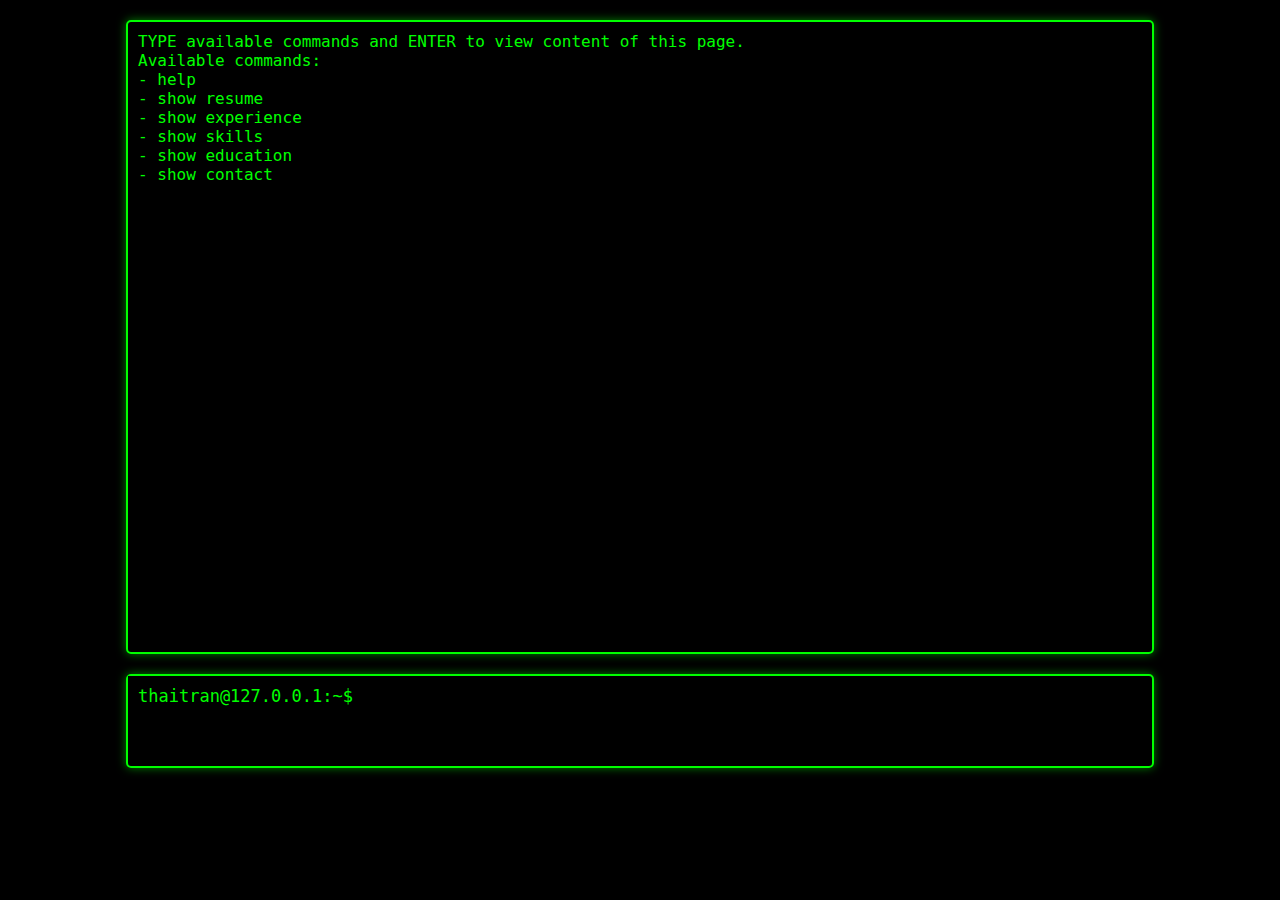
<file: index.html>
<!DOCTYPE html>
<html lang="en">
  <head>
    <meta charset="UTF-8" />
    <meta name="viewport" content="width=device-width, initial-scale=1.0" />
    <link rel="stylesheet" href="/style.css" />
    <title>Thai Tran</title>
  </head>
  <body>
    <div id="terminal">
      <div id="output"></div>
    </div>

    <div id="terminal-input">
      <div id="input-container">
        <span class="prompt">thaitran@127.0.0.1:~$</span>
        <input id="input" type="text" autofocus />
      </div>
    </div>

    <script src="index.js"></script>
  </body>
</html>
</file>
<file: style.css>
body {
  margin: 0;
  padding: 0;
  height: 100%;
  font-family: "Fira Code", monospace;
  background-color: #000;
  color: #00ff00;
}

/* body::-webkit-scrollbar {
  display: none;
} */

#terminal::-webkit-scrollbar {
  display: none;
}
#terminal-input::-webkit-scrollbar {
  display: none;
}

#terminal {
  height: 70vh;
  width: 80%;
  /* max-width: 90vw; */
  margin: 20px auto;
  border: 2px solid #00ff00;
  border-radius: 5px;
  box-shadow: 0 0 10px rgba(0, 255, 0, 0.5);
  overflow: scroll;
}

#terminal-input {
  width: 80%;
  font-size: 17px;
  /* max-width: 800px; */
  height: 10vh;
  margin: 20px auto;
  border: 2px solid #00ff00;
  border-radius: 5px;
  box-shadow: 0 0 10px rgba(0, 255, 0, 0.5);
}

.header {
  background-color: #000;
  display: flex;
  justify-content: space-between;
  padding: 5px;
  user-select: none;
}

.title {
  color: #00ff00;
  font-weight: bold;
}

.buttons {
  display: flex;
  gap: 5px;
}

#output {
  padding: 10px;
  max-height: 200px;
}

#input-container {
  display: inline-flex;
  align-items: center;
  width: 90%;
  max-width: 80%;
  padding: 10px;
  background-color: #000;
}

.prompt {
  color: #00ff00;
  margin-right: 5px;
}

#input {
  outline: none;
  border: none;
  font-family: "Courier New", monospace;
  font-size: 16px;
  /* border: 1px solid white; */
  background-color: transparent;
  color: #00ff00;
  width: 100%;
  overflow: scroll;
}

@media only screen and (max-width: 600px) {
  #input-container {
    display: block;
    align-items: center;
    width: 90%;
    max-width: 80%;
    padding: 10px;
    background-color: transparent;
    overflow-y: scroll;
  }
  #input {
    outline: none;
    border: none;
    font-family: "Courier New", monospace;
    font-size: 16px;
    /* border: 1px solid white; */
    background-color: transparent;
    color: #00ff00;
    width: 100%;
    height: 5vh;
    overflow: scroll;
  }
}
</file>
